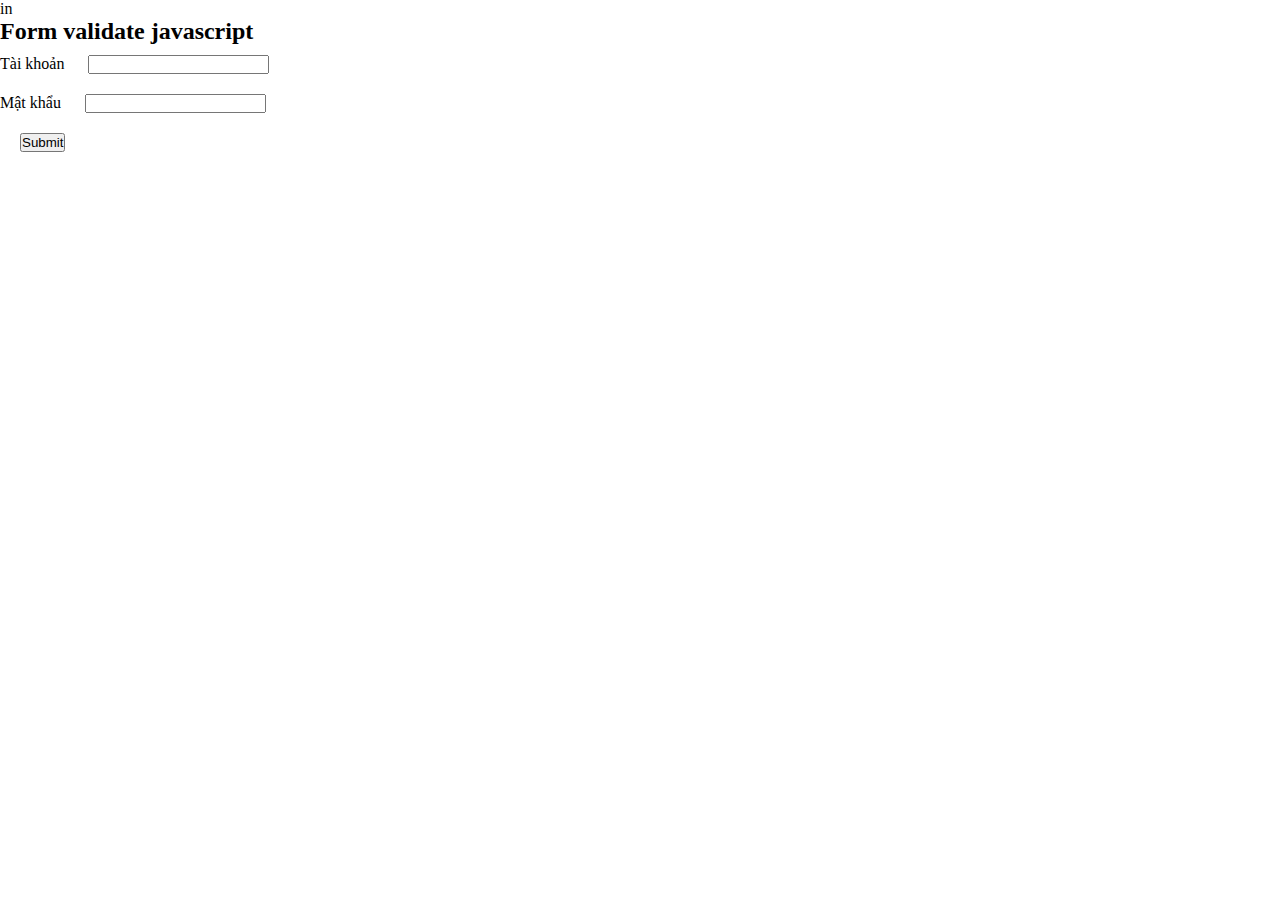
<file: Nguyễn Đức Thắng - CN Web/Javascript/index.html>
<!DOCTYPE html>
<html lang="en">
<head>
    <meta charset="UTF-8">
    <meta name="viewport" content="width=device-width, initial-scale=1.0">
    <link rel="stylesheet" href="style.css">in
    <title>Document</title>
</head>
<body>
    <h2>Form validate javascript</h2>
    <div>
        <label for="user">Tài khoản</label>
        <input id="user" type="text">
        <br>
        <label for="pass">Mật khẩu</label>
        <input id="pass" type="password">
        <br>
        <button type="button" onclick="handleSubmit()">Submit</button>
    </div>
</body>
<script>
    function handleSubmit() {
        const userName = document.getElementById("user").value;
        const pass = document.getElementById("pass").value;

        if (userName === '123' && pass === '123') {
            alert('Login succeded');
            window.location.href = 'https://www.youtube.com/'
        } else if (userName.length <= 0) {
            alert('Please enter username')
        } else if (pass.length <= 0) {
            alert('Please enter password')
        } else {
            alert('Login failed')
        }
    }
</script>

</html>
</file>
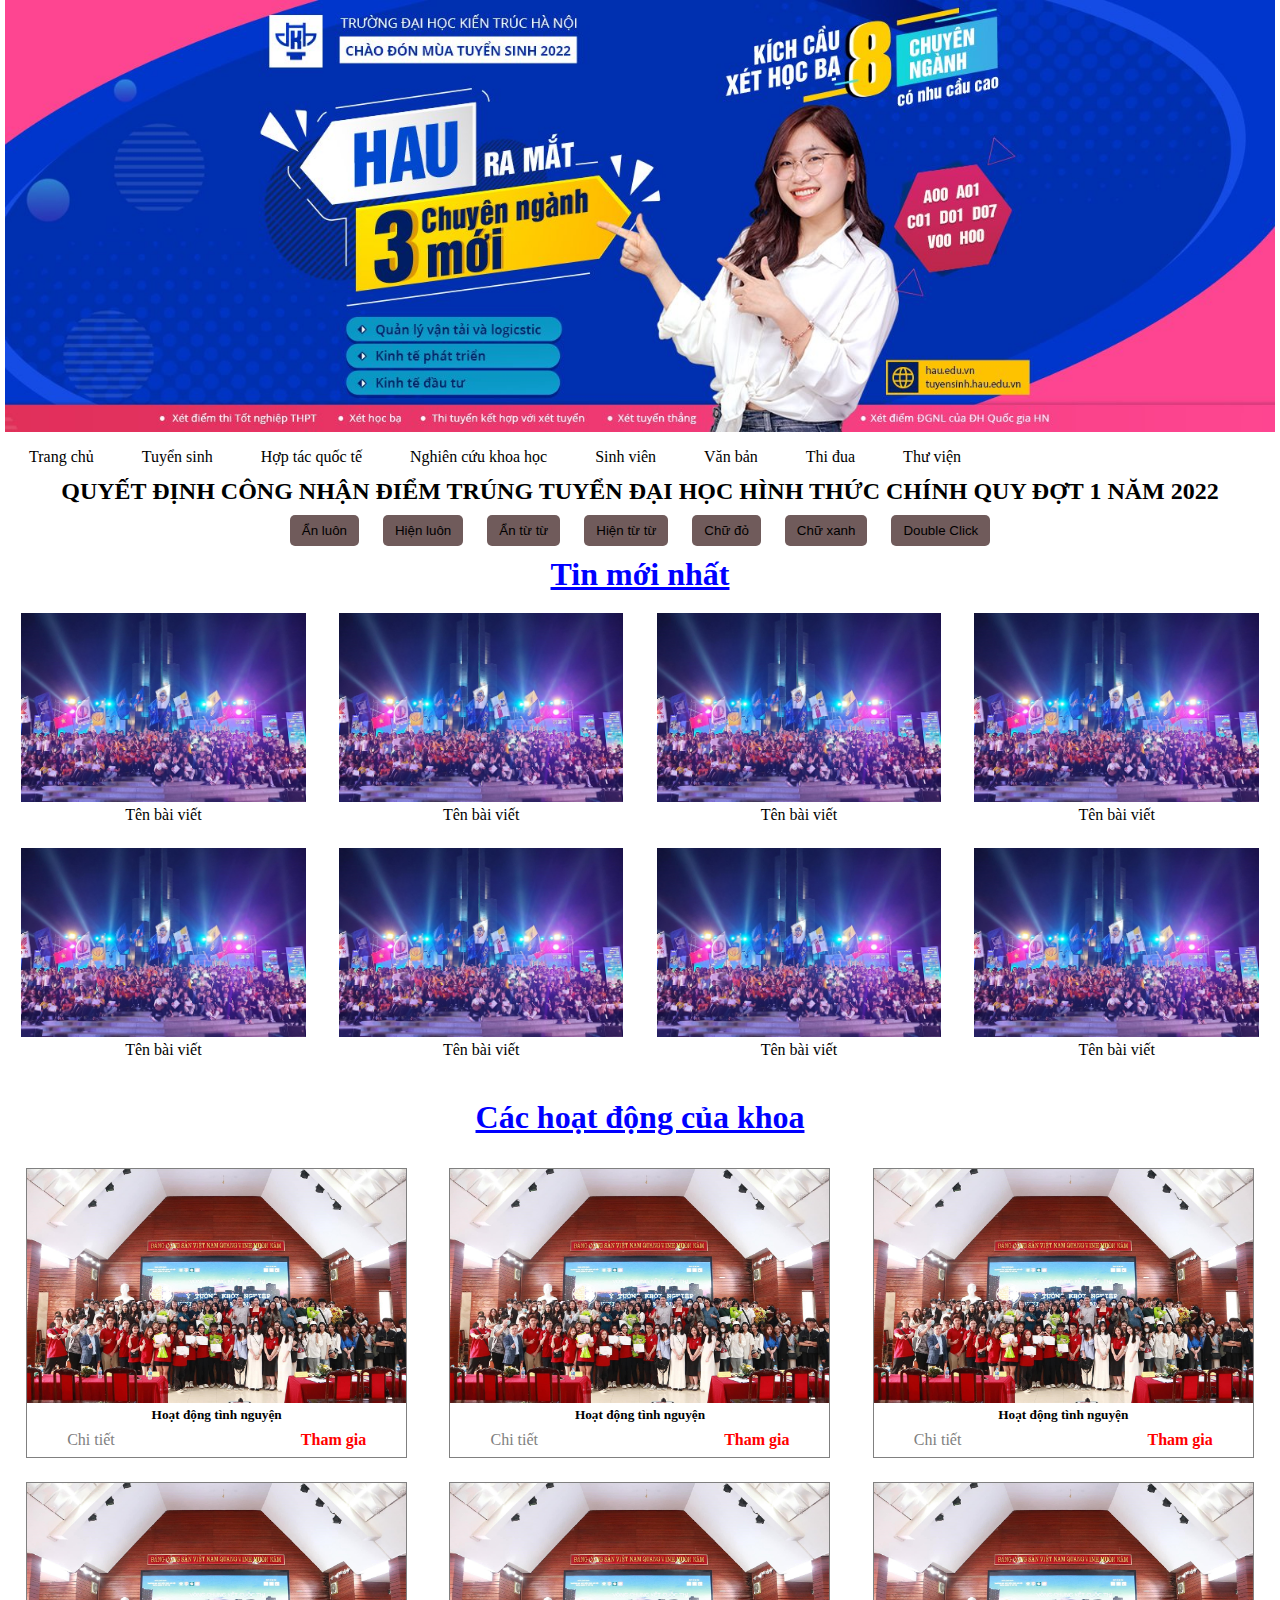
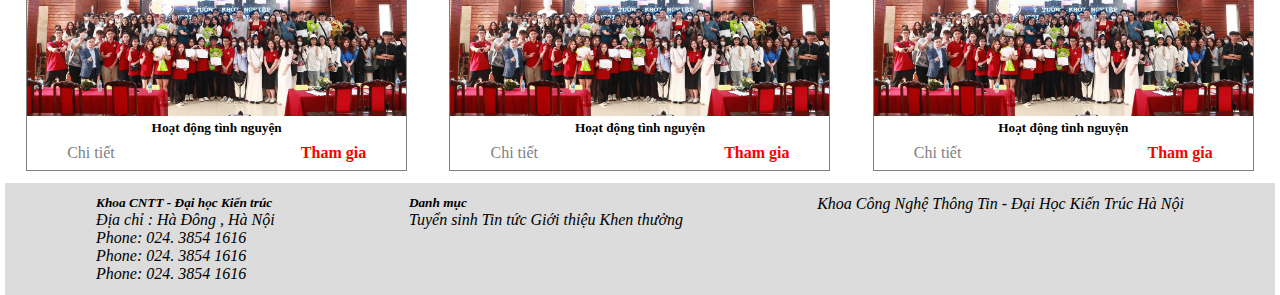
<file: Nguyễn Đức Thắng - CN Web/Nv 1-5 Nhóm 4/index.html>
<!DOCTYPE html>
<html lang="en">

<head>
    <meta charset="UTF-8" />
    <meta name="viewport" content="width=device-width, initial-scale=1.0" />
    <title>Document</title>
    <link rel="stylesheet" href="./styles.css" />
    <link rel="shortcut icon" href="./img/favicon.ico" type="image/x-icon" />
</head>

<body>
    <div class="banner">
        <img src="./banner2.jpg" alt="" />
    </div>
    <div class="header">
        <div>Trang chủ</div>
        <div>Tuyển sinh</div>
        <div>Hợp tác quốc tế</div>
        <div>Nghiên cứu khoa học</div>
        <div>Sinh viên</div>
        <div>Văn bản</div>
        <div>Thi đua</div>
        <div>Thư viện</div>
    </div>
    <div class="ex2">
        <h2 class="ex2-header">Quyết định công nhận điểm trúng tuyển đại học hình thức chính quy đợt 1 năm 2022</h2>
        <div class="action">
            <button onclick="handleHide()">Ẩn luôn</button>
            <button onclick="handleShow()">Hiện luôn</button>
            <button onclick="handleFadeOut()">Ẩn từ từ</button>
            <button onclick="handleFadeIn()">Hiện từ từ</button>
            <button onclick="handleChangeColorRed()">Chữ đỏ</button>
            <button onclick="handleChangeColorBlue()">Chữ xanh</button>
            <button ondblclick="handleDoubleClick()">Double Click</button>
        </div>
    </div>
    <div class="content-header">
        <h1>Tin mới nhất</h1>
    </div>

    <div class="member">
        <div class="member-nav">
            <img src="./image_1.jpg" alt="" />
            <div>Tên bài viết</div>
        </div>
        <div class="member-nav">
            <img src="./image_1.jpg" alt="" />
            <div>Tên bài viết</div>
        </div>
        <div class="member-nav">
            <img src="./image_1.jpg" alt="" />
            <div>Tên bài viết</div>
        </div>
        <div class="member-nav">
            <img src="./image_1.jpg" alt="" />
            <div>Tên bài viết</div>
        </div>
        <div class="member-nav">
            <img src="./image_1.jpg" alt="" />
            <div>Tên bài viết</div>
        </div>
        <div class="member-nav">
            <img src="./image_1.jpg" alt="" />
            <div>Tên bài viết</div>
        </div>
        <div class="member-nav">
            <img src="./image_1.jpg" alt="" />
            <div>Tên bài viết</div>
        </div>
        <div class="member-nav">
            <img src="./image_1.jpg" alt="" />
            <div>Tên bài viết</div>
        </div>
    </div>

    <div class="activate">
        <div class="activate-header">
            <h1>Các hoạt động của khoa</h1>
        </div>
        <div class="activate-container">
            <div class="activate-member">
                <img src="./image_3.jpg" alt="" />
                <h5>Hoạt động tình nguyện</h5>
                <div class="activate-btn">
                    <a href="#">Chi tiết</a>
                    <div>Tham gia</div>
                </div>
            </div>

            <div class="activate-member">
                <img src="./image_3.jpg" alt="" />
                <h5>Hoạt động tình nguyện</h5>
                <div class="activate-btn">
                    <a href="#">Chi tiết</a>
                    <div>Tham gia</div>
                </div>
            </div>

            <div class="activate-member">
                <img src="./image_3.jpg" alt="" />
                <h5>Hoạt động tình nguyện</h5>
                <div class="activate-btn">
                    <a href="#">Chi tiết</a>
                    <div>Tham gia</div>
                </div>
            </div>

            <div class="activate-member">
                <img src="./image_3.jpg" alt="" />
                <h5>Hoạt động tình nguyện</h5>
                <div class="activate-btn">
                    <a href="#">Chi tiết</a>
                    <div>Tham gia</div>
                </div>
            </div>

            <div class="activate-member">
                <img src="./image_3.jpg" alt="" />
                <h5>Hoạt động tình nguyện</h5>
                <div class="activate-btn">
                    <a href="#">Chi tiết</a>
                    <div>Tham gia</div>
                </div>
            </div>

            <div class="activate-member">
                <img src="./image_3.jpg" alt="" />
                <h5>Hoạt động tình nguyện</h5>
                <div class="activate-btn">
                    <a href="#">Chi tiết</a>
                    <div>Tham gia</div>
                </div>
            </div>
        </div>
    </div>

    <div class="footer">
        <div class="footer-container">
            <div class="left">
                <h5>Khoa CNTT - Đại học Kiến trúc </h5>
                <div>
                    <p>Địa chỉ : Hà Đông , Hà Nội </p>
                    <p>Phone: 024. 3854 1616</p>
                    <p>Phone: 024. 3854 1616</p>
                    <p>Phone: 024. 3854 1616</p>
                </div>
            </div>
            <div class="center">
                <h5>Danh mục</h5>
                <div>
                    <a href="#">Tuyển sinh</a>
                    <a href="#">Tin tức</a>
                    <a href="#">Giới thiệu</a>
                    <a href="#">Khen thưởng</a>
                </div>
            </div>
            <div class="right">
                <div class="fb-share-button" data-href="https://example.com/" data-layout="box_count" data-size="large"
                    data-mobile-iframe="true">
                    <div class="fb-page" data-href="#" data-tabs="timeline"
                        data-width="400" data-height="250" data-small-header="false" data-adapt-container-width="true"
                        data-hide-cover="false" data-show-facepile="true">
                        <blockquote cite="#" class="fb-xfbml-parse-ignore"><a
                                href="#">Khoa Công Nghệ Thông Tin - Đại Học Kiến Trúc
                                Hà Nội</a></blockquote>
                    </div>
                </div>
            </div>
        </div>
    </div>

    <!-- <script async defer crossorigin="anonymous"
        src="https://connect.facebook.net/vi_VN/sdk.js#xfbml=1&version=v18.0&appId=1195373671330146&autoLogAppEvents=1"
        nonce="64xw9Ird"></script> -->
    <script src="./main.js"></script>
</body>

</html>
</file>
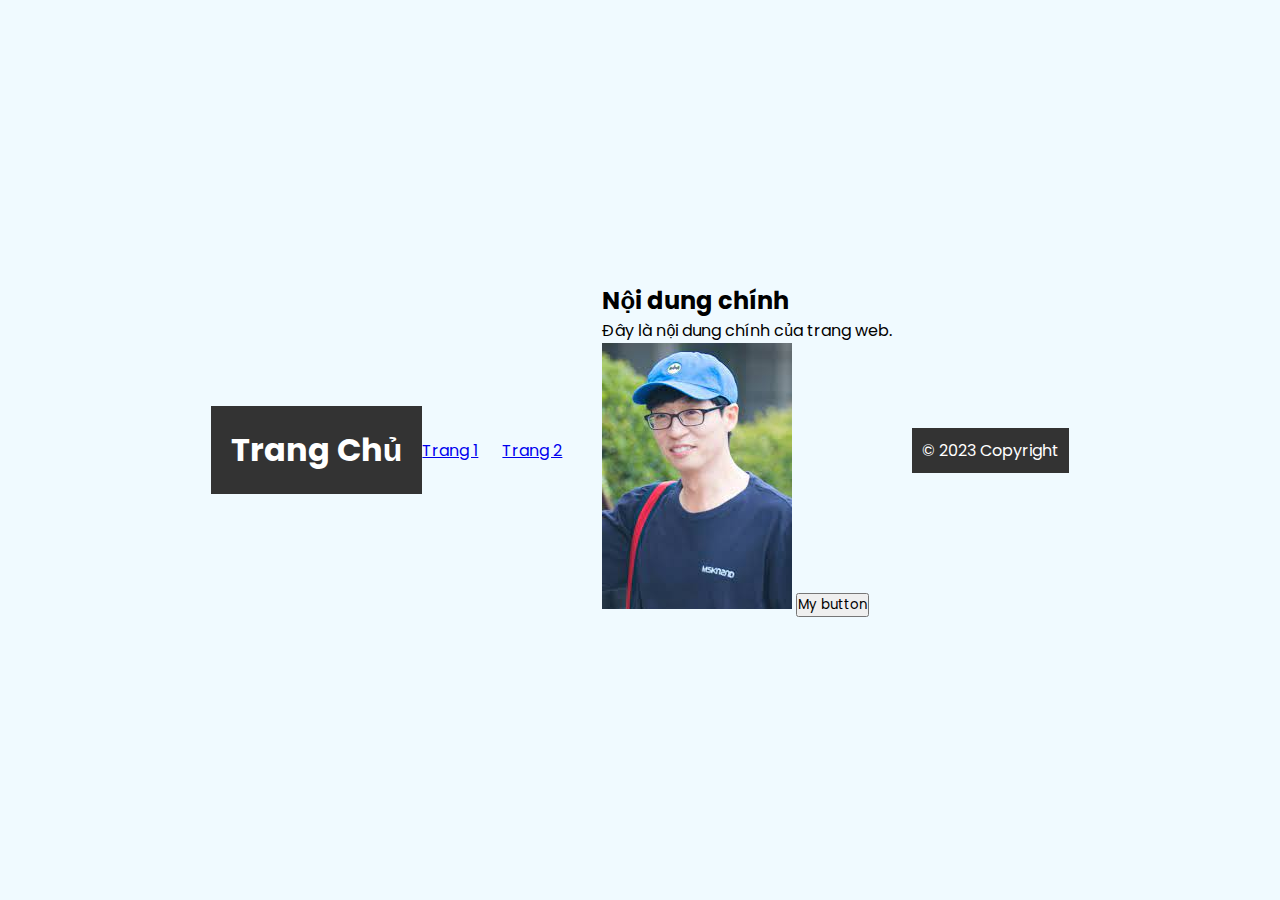
<file: Login/main.html>
<!DOCTYPE html>
<html>

<head>
    <title>Trang Web Đơn Giản</title>
    <link rel="stylesheet" type="text/css" href="style.css">
</head>

<body>
    <header>
        <h1>Trang Chủ</h1>
    </header>
    <nav>
        <ul>
            <li><a href="#">Trang 1</a></li>
            <li><a href="#">Trang 2</a></li>
        </ul>
    </nav>
    <main>
        <h2>Nội dung chính</h2>
        <p>Đây là nội dung chính của trang web.</p>
        <img id="image" src="[data-uri]" alt="">
        <button id="myButton">My button</button>
    </main>
    <footer>
        <p>&copy; 2023 Copyright</p>
    </footer>
    <script>
        const button = document.querySelector('#myButton');
        button.addEventListener('click',() => {
            let image = document.querySelector('#image')
            console.log(image.get(0));
        })
    </script>
</body>

</html>
</file>
<file: Nguyễn Đức Thắng - CN Web/Javascript/style.css>
#user {
    margin: 10px 20px;
} 

#pass {
    margin: 10px 20px;
}

button {
    margin: 10px 20px;
}

* {
    margin: 0;
    padding: 0;
    box-sizing: border-box;
}
</file>
<file: Nguyễn Đức Thắng - CN Web/Nv 1-5 Nhóm 4/styles.css>
* {
    margin: 0;
    padding: 0;
    box-sizing: border-box;
}

body {
    padding: 0 5px;
}

a {
    text-decoration: none;
    color: #000;
}

.banner img {
    width: 100%;
}

.header {
    display: flex;
}

.header div {
    padding: 12px 24px;
}

.content-header {
    color: blue;
    text-align: center;
    text-decoration: underline;
}

.member {
    display: flex;
    flex-wrap: wrap;
    justify-content: space-between;
    text-align: center;
    padding: 8px 16px;

}

.member-nav {
    width: 23%;
    padding: 12px 0;
}

.member-nav img {
    width: 100%;
}

.activate-container {
    width: 100%;
    display: flex;
    flex-wrap: wrap;
    justify-content: space-around;

}

.activate-header {
    color: blue;
    text-align: center;
    text-decoration: underline;
    margin: 20px 0;
}


.activate-member {
    width: 30%;
    border: 1px solid gray;
    margin: 12px;
}

.activate-member h5 {
    text-align: center;
}

.activate-member img {
    width: 100%;
}


.activate-btn {
    display: flex;
    justify-content: space-between;
    padding: 8px 40px;
}

.activate-btn a {
    color: gray;
}

.activate-btn div {
    font-weight: bold;
    color: red;
}


.footer {
    background-color: gainsboro;
    font-style: italic;
    padding: 12px 24px;
}

.footer small {
    margin: auto;
    color: gray;
}

.footer-container {
    display: flex;
    justify-content: space-around;
}


.ex2 {
    text-align: center;
}

.ex2 h2 {
    text-transform: uppercase;
}

.ex2 .action button {
    padding: 8px 12px;
    margin: 10px;
    border: none;
    background-color: #705b5b;
    border-radius: 5px;
    cursor: pointer;
}

.ex2 .action button:hover {
    background-color: rgb(215, 207, 207);
}

.fade-out {
    opacity: 1;
    transition: opacity 1s ease-in-out;
}

.hidden {
    opacity: 0;
}

.fade-in {
    transition: opacity 1s ease-in-out;
}
</file>
<file: Login/style.css>
/* Import Google font - Poppins */
@import url("https://fonts.googleapis.com/css2?family=Poppins:wght@200;300;400;500;600;700&display=swap");

* {
    margin: 0;
    padding: 0;
    box-sizing: border-box;
    font-family: "Poppins",
        sans-serif;
}

body {
    min-height: 100vh;
    display: flex;
    align-items: center;
    justify-content: center;
    background: #f0faff;
}

.wrapper {
    position: relative;
    max-width: 470px;
    width: 100%;
    border-radius: 12px;
    padding: 20px 30px 120px;
    background: #4070f4;
    box-shadow: 0 5px 10px rgba(0,
            0,
            0,
            0.1);
    overflow: hidden;
}

.form.login {
    position: absolute;
    left: 50%;
    bottom: -86%;
    transform: translateX(-50%);
    width: calc(100% + 220px);
    padding: 20px 140px;
    border-radius: 50%;
    height: 100%;
    background: #fff;
    transition: all 0.6s ease;
}

.wrapper.active .form.login {
    bottom: -15%;
    border-radius: 35%;
    box-shadow: 0 -5px 10px rgba(0, 0, 0, 0.1);
}

.form header {
    font-size: 30px;
    text-align: center;
    color: #fff;
    font-weight: 600;
    cursor: pointer;
}

.form.login header {
    color: #333;
    opacity: 0.6;
}

.wrapper.active .form.login header {
    opacity: 1;
}

.wrapper.active .signup header {
    opacity: 0.6;
}

.wrapper form {
    display: flex;
    flex-direction: column;
    gap: 20px;
    margin-top: 40px;
}

form input {
    height: 60px;
    outline: none;
    border: none;
    padding: 0 15px;
    font-size: 16px;
    font-weight: 400;
    color: #333;
    border-radius: 8px;
    background: #fff;
}

.form.login input {
    border: 1px solid #aaa;
}

.form.login input:focus {
    box-shadow: 0 1px 0 #ddd;
}

form .checkbox {
    display: flex;
    align-items: center;
    gap: 10px;
}

.checkbox input[type="checkbox"] {
    height: 16px;
    width: 16px;
    accent-color: #fff;
    cursor: pointer;
}

form .checkbox label {
    cursor: pointer;
    color: #fff;
}

form a {
    color: #333;
    text-decoration: none;
}

form a:hover {
    text-decoration: underline;
}

form input[type="submit"] {
    margin-top: 15px;
    padding: none;
    font-size: 18px;
    font-weight: 500;
    cursor: pointer;
}

.form.login input[type="submit"] {
    background: #4070f4;
    color: #fff;
    border: none;
}

/* CSS cho bố cục cơ bản */
header {
    background-color: #333;
    color: #fff;
    text-align: center;
    padding: 20px;
}

nav ul {
    list-style-type: none;
}

nav ul li {
    display: inline;
    margin-right: 20px;
}

main {
    margin: 20px;
}

footer {
    background-color: #333;
    color: #fff;
    text-align: center;
    padding: 10px;
}

/* Thay đổi bố cục cho màn hình nhỏ hơn 768px */
@media (max-width: 768px) {
    header {
        text-align: left;
        padding: 10px;
    }

    nav ul {
        text-align: center;
    }

    nav ul li {
        display: block;
        margin: 10px 0;
    }
}
</file>
